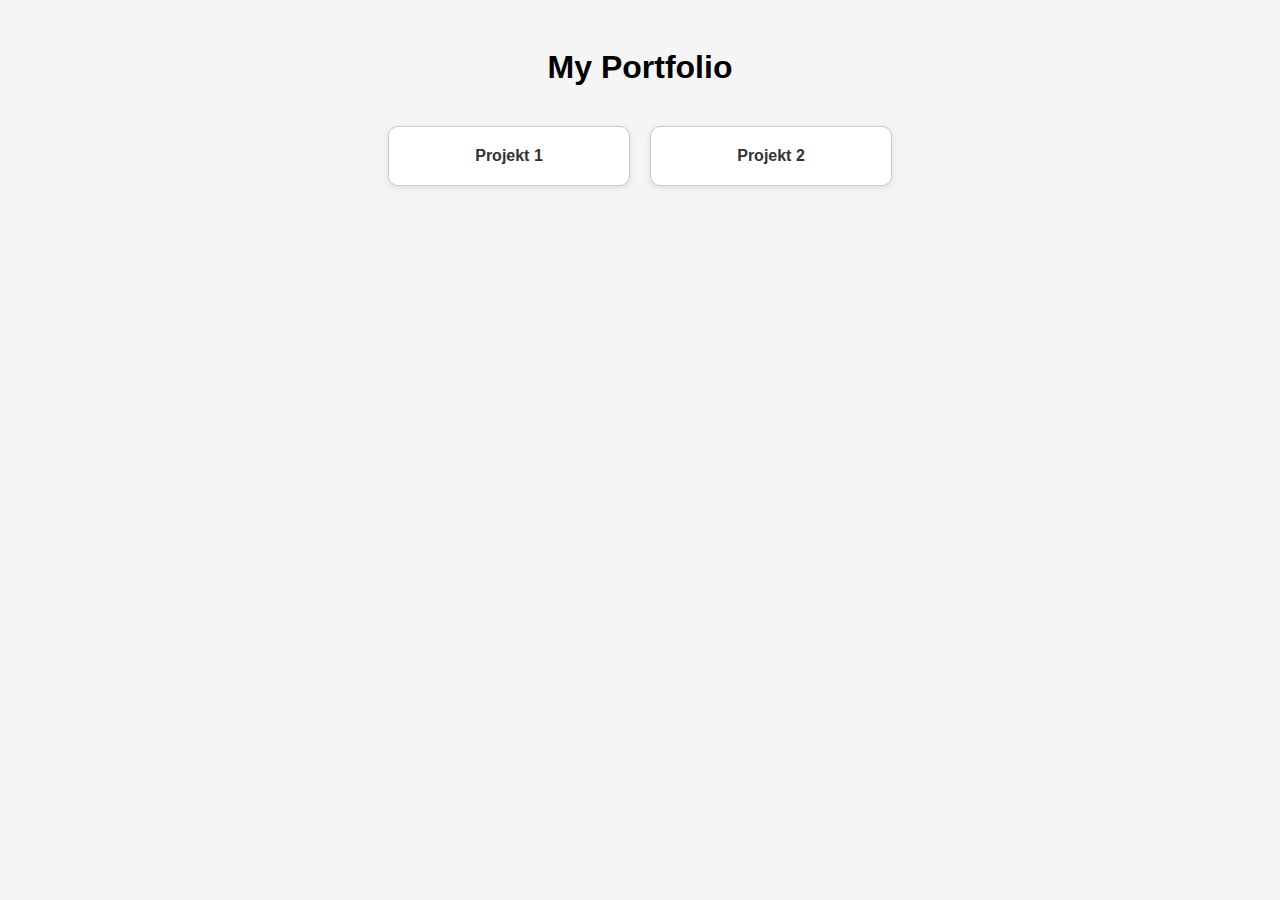
<file: index.html>
<!DOCTYPE html>
<html lang="en">
  <head>
    <meta charset="UTF-8" />
    <title>My Portfolio</title>
    <style>
      body {
        font-family: Arial, sans-serif;
        padding: 20px;
        background: #f5f5f5;
      }
      h1 {
        text-align: center;
      }
      .projects {
        display: flex;
        gap: 20px;
        justify-content: center;
        margin-top: 40px;
        flex-wrap: wrap;
      }
      .project-card {
        border: 1px solid #ccc;
        padding: 20px;
        width: 200px;
        text-align: center;
        border-radius: 10px;
        background: white;
        box-shadow: 0 2px 6px rgba(0, 0, 0, 0.1);
      }
      .project-card a {
        text-decoration: none;
        color: #333;
        font-weight: bold;
      }
      .project-card a:hover {
        color: #007bff;
      }
    </style>
  </head>
  <body>
    <h1>My Portfolio</h1>
    <div class="projects">
      <div class="project-card">
        <a href="Projekt1/projekt1/index.html" target="_blank">Projekt 1</a>
      </div>
      <div class="project-card">
        <a href="Projekt2/projekt2/index.html" target="_blank">Projekt 2</a>
      </div>
    </div>
  </body>
</html>
</file>
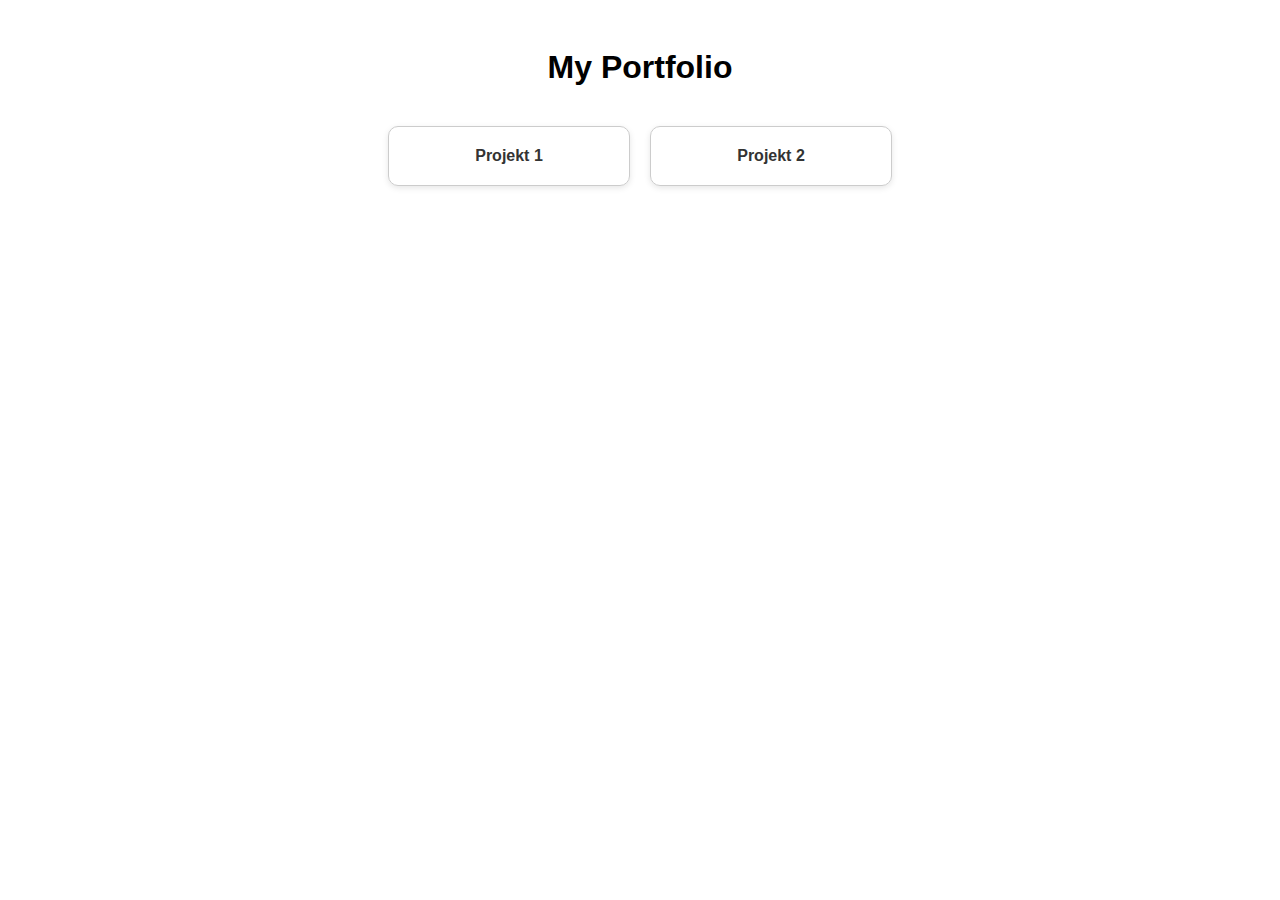
<file: Projekt1/index.html>
<!DOCTYPE html>
<html lang="en">
  <head>
    <meta charset="UTF-8" />
    <title>My Portfolio</title>
    <style>
      body {
        font-family: Arial, sans-serif;
        padding: 20px;
      }
      h1 {
        text-align: center;
      }
      .projects {
        display: flex;
        gap: 20px;
        justify-content: center;
        margin-top: 40px;
      }
      .project-card {
        border: 1px solid #ccc;
        padding: 20px;
        width: 200px;
        text-align: center;
        border-radius: 10px;
        box-shadow: 0 2px 6px rgba(0, 0, 0, 0.1);
      }
      .project-card a {
        text-decoration: none;
        color: #333;
        font-weight: bold;
      }
      .project-card a:hover {
        color: #007bff;
      }
    </style>
  </head>
  <body>
    <h1>My Portfolio</h1>
    <div class="projects">
      <div class="project-card">
        <a href="projekt1/index.html" target="_blank">Projekt 1</a>
      </div>
      <div class="project-card">
        <a href="projekt2/index.html" target="_blank">Projekt 2</a>
      </div>
    </div>
  </body>
</html>
</file>
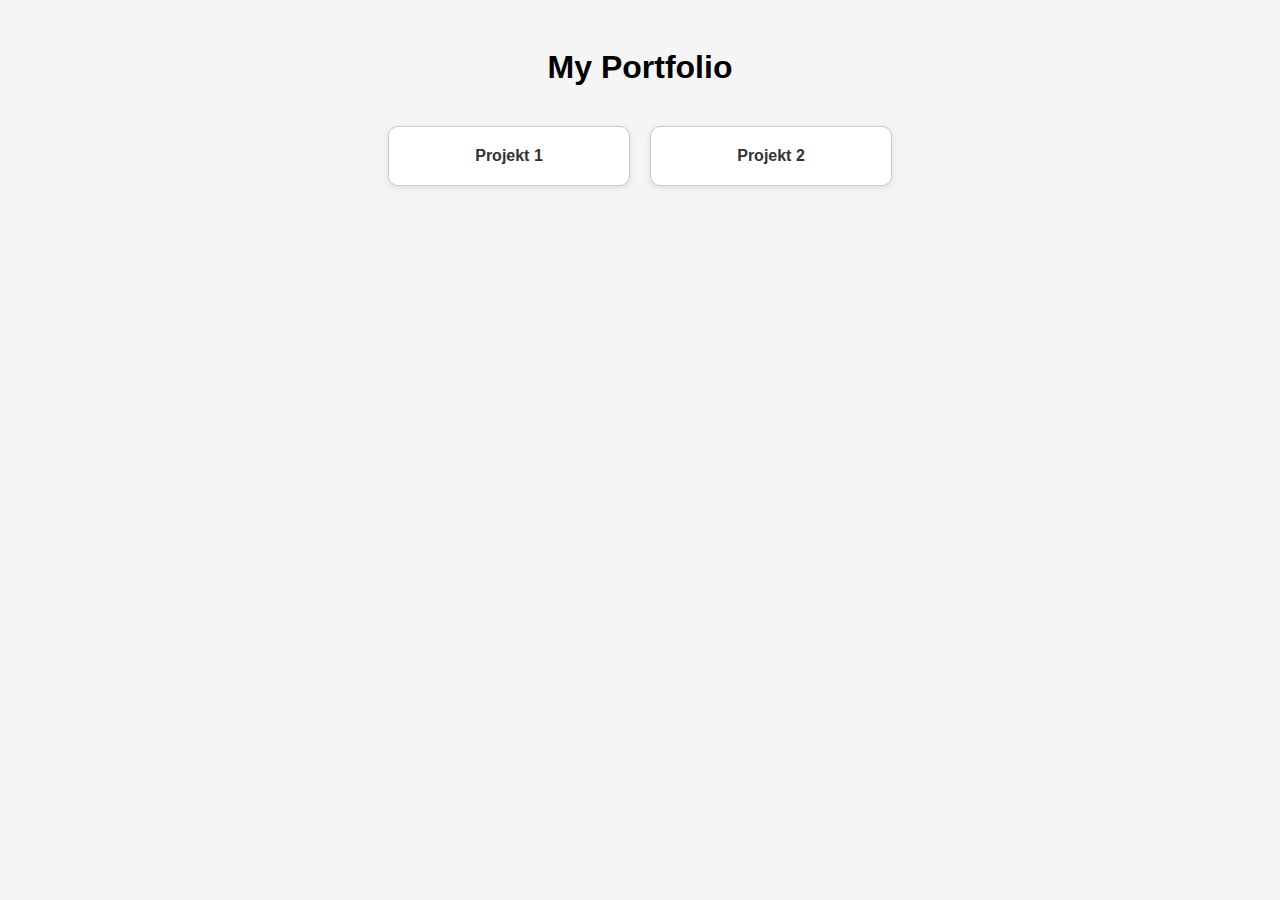
<file: Projekt2/index.html>
<!DOCTYPE html>
<html lang="en">
  <head>
    <meta charset="UTF-8" />
    <title>My Portfolio</title>
    <style>
      body {
        font-family: Arial, sans-serif;
        padding: 20px;
        background: #f5f5f5;
      }
      h1 {
        text-align: center;
      }
      .projects {
        display: flex;
        gap: 20px;
        justify-content: center;
        margin-top: 40px;
        flex-wrap: wrap;
      }
      .project-card {
        border: 1px solid #ccc;
        padding: 20px;
        width: 200px;
        text-align: center;
        border-radius: 10px;
        background: white;
        box-shadow: 0 2px 6px rgba(0, 0, 0, 0.1);
      }
      .project-card a {
        text-decoration: none;
        color: #333;
        font-weight: bold;
      }
      .project-card a:hover {
        color: #007bff;
      }
    </style>
  </head>
  <body>
    <h1>My Portfolio</h1>
    <div class="projects">
      <div class="project-card">
        <a href="Projekt1/projekt1/index.html" target="_blank">Projekt 1</a>
      </div>
      <div class="project-card">
        <a href="Projekt2/index.html" target="_blank">Projekt 2</a>
      </div>
    </div>
  </body>
</html>
</file>
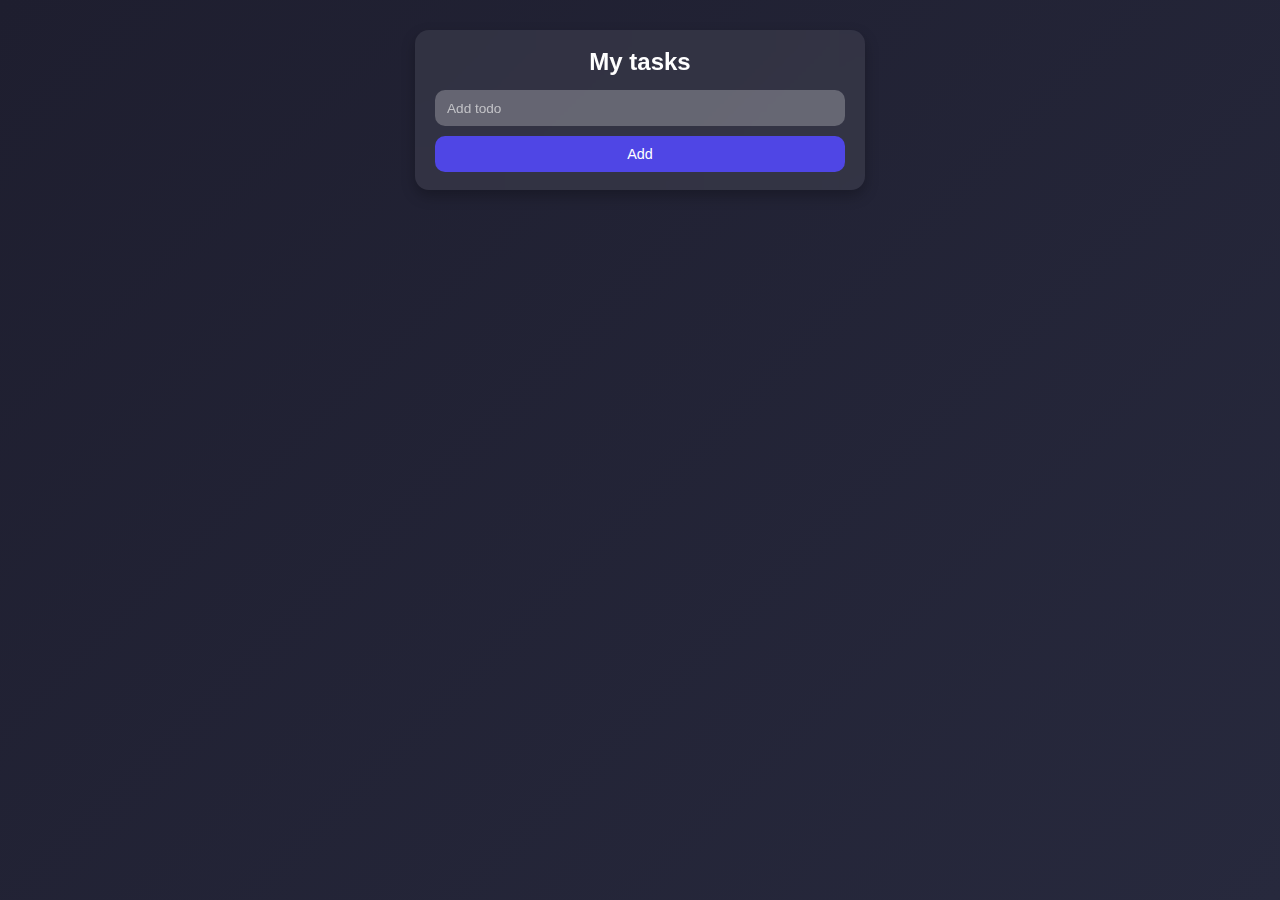
<file: Projekt1/projekt1/index.html>
<!DOCTYPE html>
<html lang="en" data-framework="javascript">
  <head>
    <meta charset="utf-8" />
    <title>Todo app</title>
    <link rel="stylesheet" href="style.css" />
    <script src="script.js" defer></script>
  </head>
  <body>
    <header class="header">
      <h1>My tasks</h1>
      <input class="todoInput" placeholder="Add todo" autofocus />
      <button class="addButton">Add</button>
    </header>
    <main>
      <ul class="todoList"></ul>
    </main>
  </body>
</html>
</file>
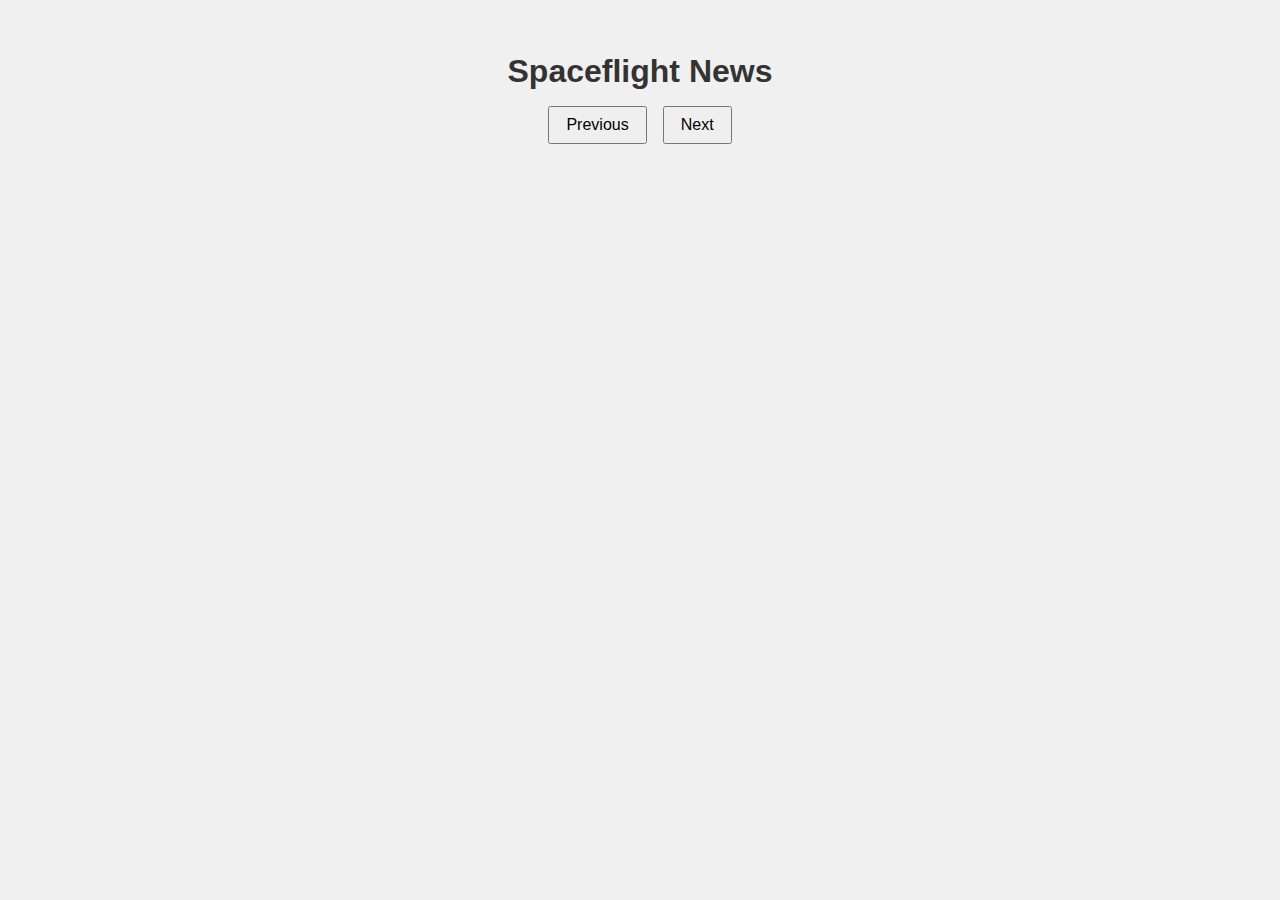
<file: Projekt2/projekt2/index.html>
<!DOCTYPE html>
<html lang="en">
  <head>
    <meta charset="UTF-8" />
    <meta name="viewport" content="width=device-width, initial-scale=1.0" />
    <link rel="stylesheet" href="./style.css" />
    <title>Spaceflight News</title>
  </head>
  <body>
    <header>
      <h1>Spaceflight News</h1>
      <div class="pagination">
        <button id="prevBtn">Previous</button>
        <button id="nextBtn">Next</button>
      </div>
    </header>

    <main id="articlesContainer"></main>

    <script src="script.js"></script>
  </body>
</html>
</file>
<file: Projekt1/projekt1/style.css>
* {
  margin: 0;
  padding: 0;
  box-sizing: border-box;
  font-family: "Inter", sans-serif;
}

body {
  min-height: 100vh;
  display: flex;
  flex-direction: column;
  align-items: center;
  background: linear-gradient(135deg, #1e1e2f, #27293d);
  color: #f5f5f5;
  padding: 30px 15px;
}

.header {
  display: flex;
  flex-direction: column;
  align-items: center;
  background: rgba(255, 255, 255, 0.08);
  backdrop-filter: blur(10px);
  padding: 18px 20px;
  border-radius: 14px;
  width: 100%;
  max-width: 450px;
  box-shadow: 0 6px 14px rgba(0, 0, 0, 0.25);
  margin-bottom: 20px;
}

.header h1 {
  font-size: 1.5rem;
  font-weight: 600;
  margin-bottom: 14px;
  color: #ffffff;
}

.header .todoInput {
  flex: 1;
  padding: 10px 12px;
  border: none;
  border-radius: 10px;
  outline: none;
  font-size: 0.9rem;
  background: rgba(255, 255, 255, 0.15);
  color: #fff;
  transition: background 0.3s;
  margin-bottom: 10px;
  width: 100%;
}

.header .todoInput::placeholder {
  color: rgba(255, 255, 255, 0.6);
  font-size: 0.85rem;
}

.header .todoInput:focus {
  background: rgba(255, 255, 255, 0.25);
}

.addButton {
  padding: 10px 14px;
  border: none;
  border-radius: 10px;
  font-size: 0.9rem;
  font-weight: 500;
  cursor: pointer;
  background: #4f46e5;
  color: white;
  transition: background 0.3s, transform 0.2s;
  width: 100%;
}

.addButton:hover {
  background: #6366f1;
  transform: translateY(-1px);
}

.todoList {
  list-style: none;
  width: 100%;
  max-width: 450px;
}

.todoList li {
  display: flex;
  align-items: center;
  justify-content: space-between;
  background: rgba(255, 255, 255, 0.08);
  backdrop-filter: blur(8px);
  padding: 10px 14px;
  border-radius: 10px;
  margin-bottom: 10px;
  transition: transform 0.2s, box-shadow 0.2s;
}

.todoList li:hover {
  transform: translateY(-1px);
  box-shadow: 0 4px 10px rgba(0, 0, 0, 0.2);
}

.todoList input[type="checkbox"] {
  appearance: none;
  width: 16px;
  height: 16px;
  border: 2px solid #9ca3af;
  border-radius: 4px;
  cursor: pointer;
  position: relative;
  transition: background 0.2s, border 0.2s;
}

.todoList input[type="checkbox"]:checked {
  background: #4f46e5;
  border-color: #4f46e5;
}

.todoList input[type="checkbox"]:checked::after {
  content: "✔";
  color: white;
  font-size: 12px;
  position: absolute;
  top: -1px;
  left: 2px;
}

.todoList span {
  flex: 1;
  margin-left: 4px;
}

.done span {
  text-decoration: line-through;
  color: #9ca3af;
}

.removeButton {
  border: none;
  background: transparent;
  color: #f87171;
  font-size: 1.1rem;
  cursor: pointer;
  transition: transform 0.2s, color 0.2s;
}

.removeButton:hover {
  color: #ef4444;
  transform: scale(1.05);
}

@media (max-width: 500px) {
  .header {
    padding: 15px;
  }

  .header h1 {
    font-size: 1.3rem;
  }

  .todoList li {
    padding: 8px 12px;
  }
}
</file>
<file: Projekt2/projekt2/style.css>
body {
  font-family: Arial, sans-serif;
  margin: 2rem;
  background-color: #f0f0f0;
  color: #333;
}

header {
  display: flex;
  flex-direction: column;
  align-items: center;
  margin-bottom: 2rem;
}

header h1 {
  margin-bottom: 1rem;
}

.pagination {
  display: flex;
  gap: 1rem;
}

button {
  padding: 0.5rem 1rem;
  font-size: 1rem;
  cursor: pointer;
}

#articlesContainer {
  display: flex;
  flex-wrap: wrap;
  gap: 2rem;
  justify-content: center;
}

.article {
  background-color: white;
  border-radius: 0.5rem;
  padding: 1rem;
  width: 20rem;
  box-shadow: 0 0 10px rgba(0, 0, 0, 0.1);
  display: flex;
  flex-direction: column;
  align-items: center;
}

.article img {
  width: 100%;
  height: auto;
  border-radius: 0.3rem;
  margin-bottom: 1rem;
}

.article h2 {
  font-size: 1.1rem;
  margin-bottom: 0.5rem;
  text-align: center;
}

.article p {
  font-size: 0.95rem;
  text-align: justify;
}
</file>
